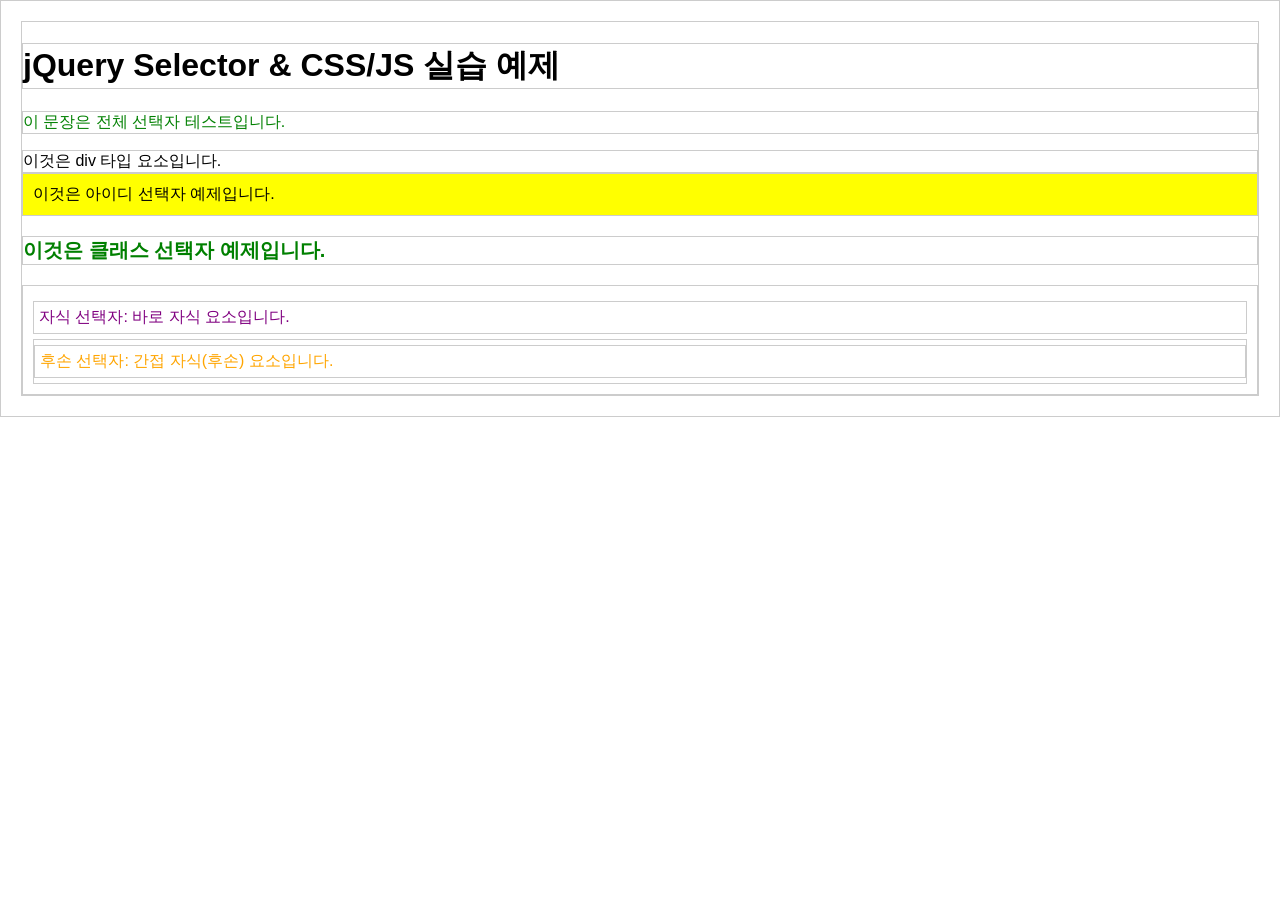
<file: [JAVA] 250220-실습/index.html>
<!DOCTYPE html>
<html lang="ko">
<head>
  <meta charset="UTF-8">
  <title>jQuery Selector & CSS/JS 실습 예제</title>
  <!-- jQuery CDN 포함 -->
  <script src="https://code.jquery.com/jquery-3.6.0.min.js"></script>
  <style>
    /* 기본 CSS 스타일 */
    body {
      font-family: Arial, sans-serif;
      margin: 20px;
    }
    .myClass {
      color: blue;
      font-weight: bold;
    }
    #myId {
      background-color: lightgray;
      padding: 10px;
    }
    /* 부모와 자식 요소 스타일 */
    #parent {
      border: 2px solid #333;
      padding: 10px;
      margin-top: 20px;
    }
    .child, .descendant {
      padding: 5px;
      margin: 5px 0;
    }
  </style>
</head>
<body>
<h1>jQuery Selector & CSS/JS 실습 예제</h1>

<!-- 전체 선택자 예제 (모든 요소에 효과 적용) -->
<p>이 문장은 전체 선택자 테스트입니다.</p>

<!-- 타입 선택자 예제 (태그 이름 선택) -->
<div>이것은 div 타입 요소입니다.</div>

<!-- 아이디 선택자 예제 -->
<div id="myId">이것은 아이디 선택자 예제입니다.</div>

<!-- 클래스 선택자 예제 -->
<p class="myClass">이것은 클래스 선택자 예제입니다.</p>

<!-- 부모, 자식, 후손 선택자 예제 -->
<div id="parent">
  <p class="child">자식 선택자: 바로 자식 요소입니다.</p>
  <div>
    <p class="child descendant">후손 선택자: 간접 자식(후손) 요소입니다.</p>
  </div>
</div>

<script>
  $(document).ready(function() {
    // 1. 전체 선택자: 모든 요소에 테두리를 적용합니다.
    $('*').css('border', '1px solid #ccc');

    // 2. 타입 선택자: 모든 <p> 요소의 글자색을 green으로 변경합니다.
    $('p').css('color', 'green');

    // 3. 아이디 선택자: id가 myId인 요소의 배경색을 yellow로 변경합니다.
    $('#myId').css('background-color', 'yellow');

    // 4. 클래스 선택자: 클래스 myClass인 요소의 글자 크기를 20px로 설정합니다.
    $('.myClass').css('font-size', '20px');

    // 5. 자식 선택자: #parent의 바로 자식인 .child 요소의 글자색을 purple로 변경합니다.
    $('#parent > .child').css('color', 'purple');

    // 6. 후손 선택자: #parent 내부의 모든 후손 중 .descendant 요소의 글자색을 orange로 변경합니다.
    $('#parent .descendant').css('color', 'orange');

    // 추가: JavaScript 이벤트 기능
    // 모든 div 요소를 클릭하면 alert 표시
    $('div').click(function() {
      alert('div가 클릭되었습니다!');
    });
  });
</script>
</body>
</html>
</file>
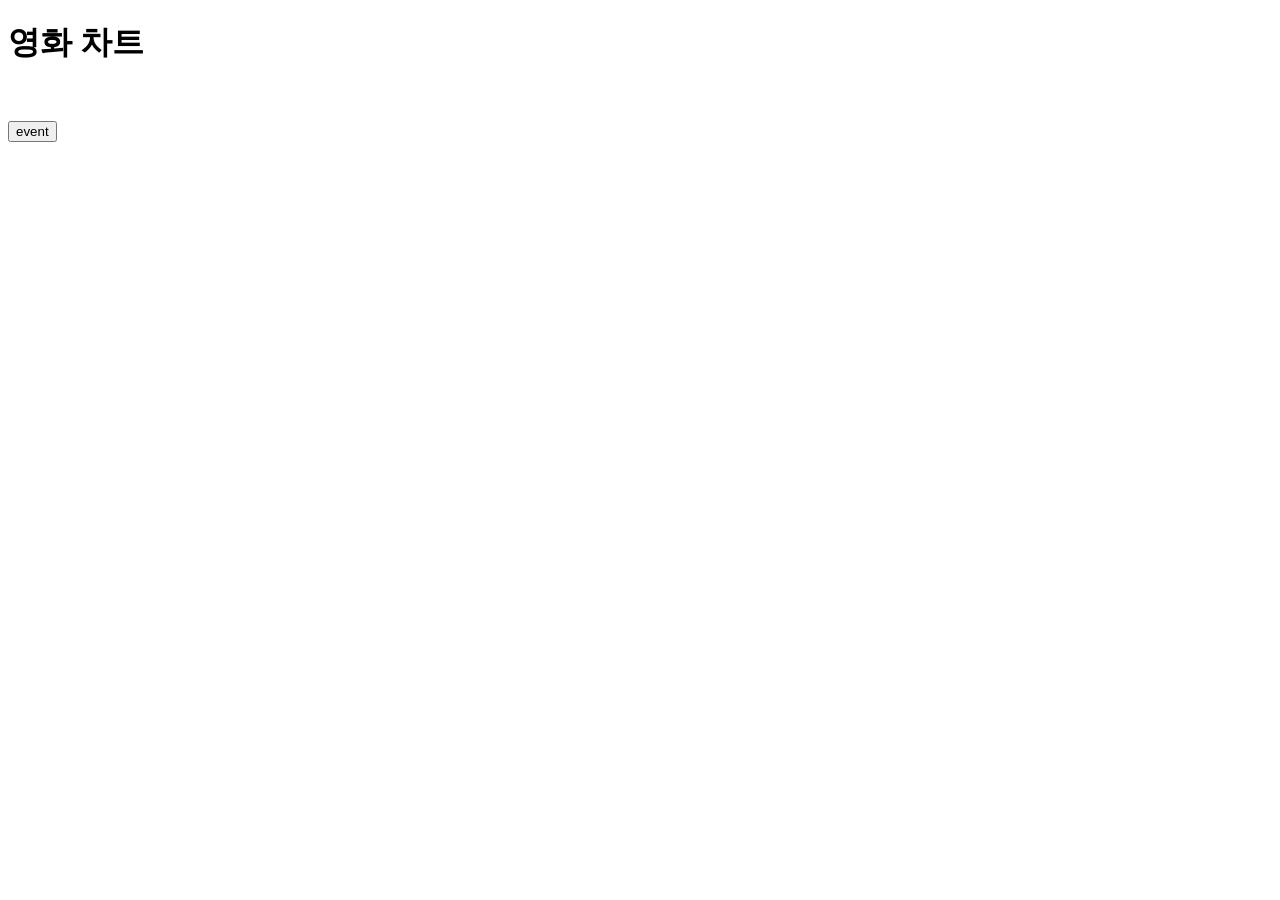
<file: [JAVA] 250220-실습/boxOffice.html>
<!DOCTYPE html>
<html lang="en">
<head>
    <meta charset="UTF-8">
    <title>Title</title>
    <script src="https://code.jquery.com/jquery-3.7.1.min.js"></script>
    <script src="js/boxOffice.js"></script>

</head>
<body>
<h1>영화 차트</h1>
<br>
<ol>

</ol>



<input type="button" value="event" onclick="myFunc()">

</body>
</html>
</file>
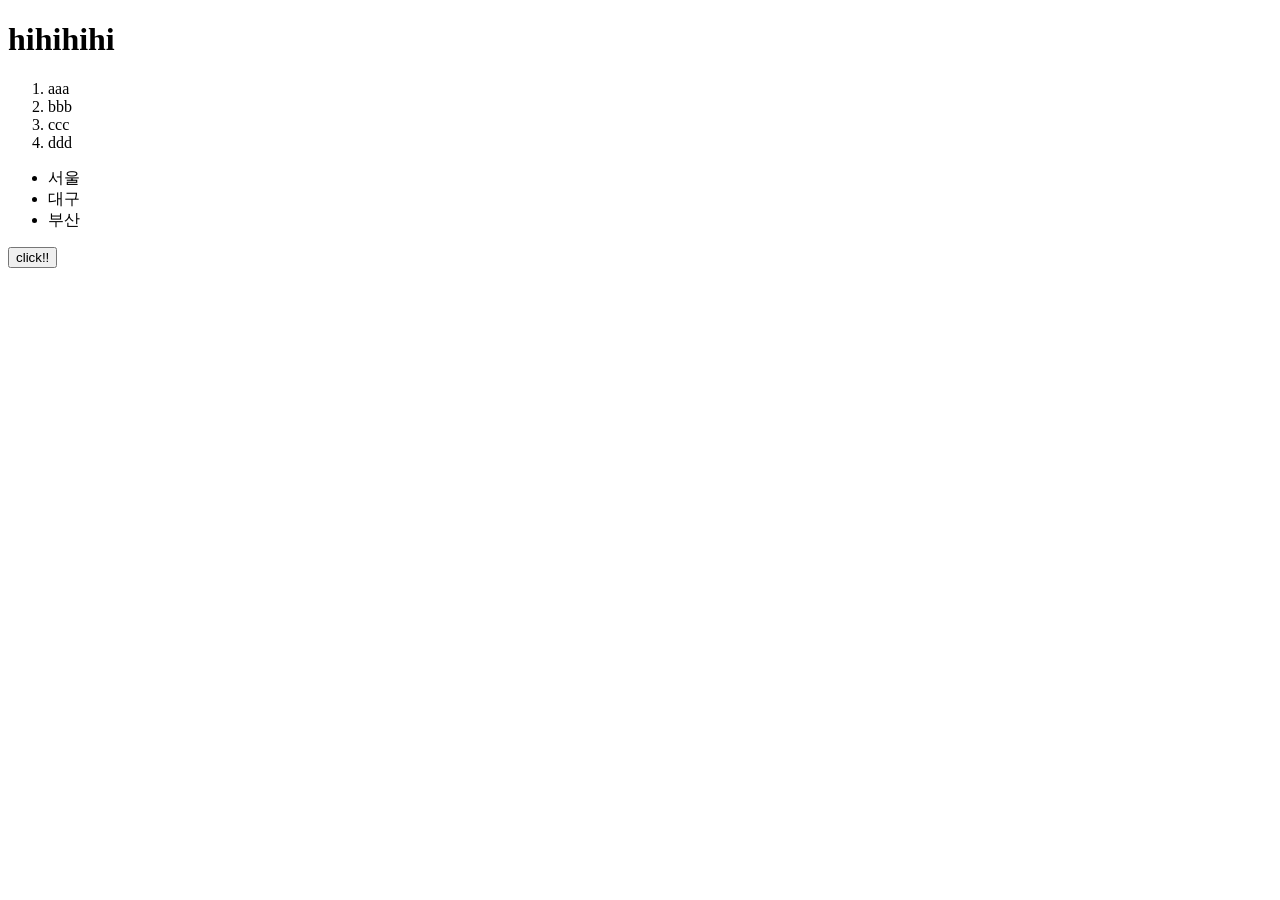
<file: [JAVA] 250220-실습/sample.html>
<!DOCTYPE html>
<html lang="en">
<head>
    <meta charset="UTF-8">
    <title>Title</title>
  <script src="https://code.jquery.com/jquery-3.7.1.min.js" integrity="sha256-/JqT3SQfawRcv/BIHPThkBvs0OEvtFFmqPF/lYI/Cxo=" crossorigin="anonymous"></script>
  <script src="js/sample.js"></script>
</head>
<body>
    <h1 class="myClass">hihihihi</h1>

    <div>
        <ol>
            <li id = a>aaa</li>
            <li>bbb</li>
            <li>ccc</li>
            <li>ddd</li>
        </ol>
    </div>

    <ul>
        <li class="myClass" onclick="myFunc()">서울</li>
        <li>대구</li>
        <li id="pusan">부산</li>

    </ul>
<!--  가장 쉬운 이벤트 처리 방법은 속성 사용  -->
    <input type="button" value="click!!" onclick="myFunc()">


</body>
</html>
</file>
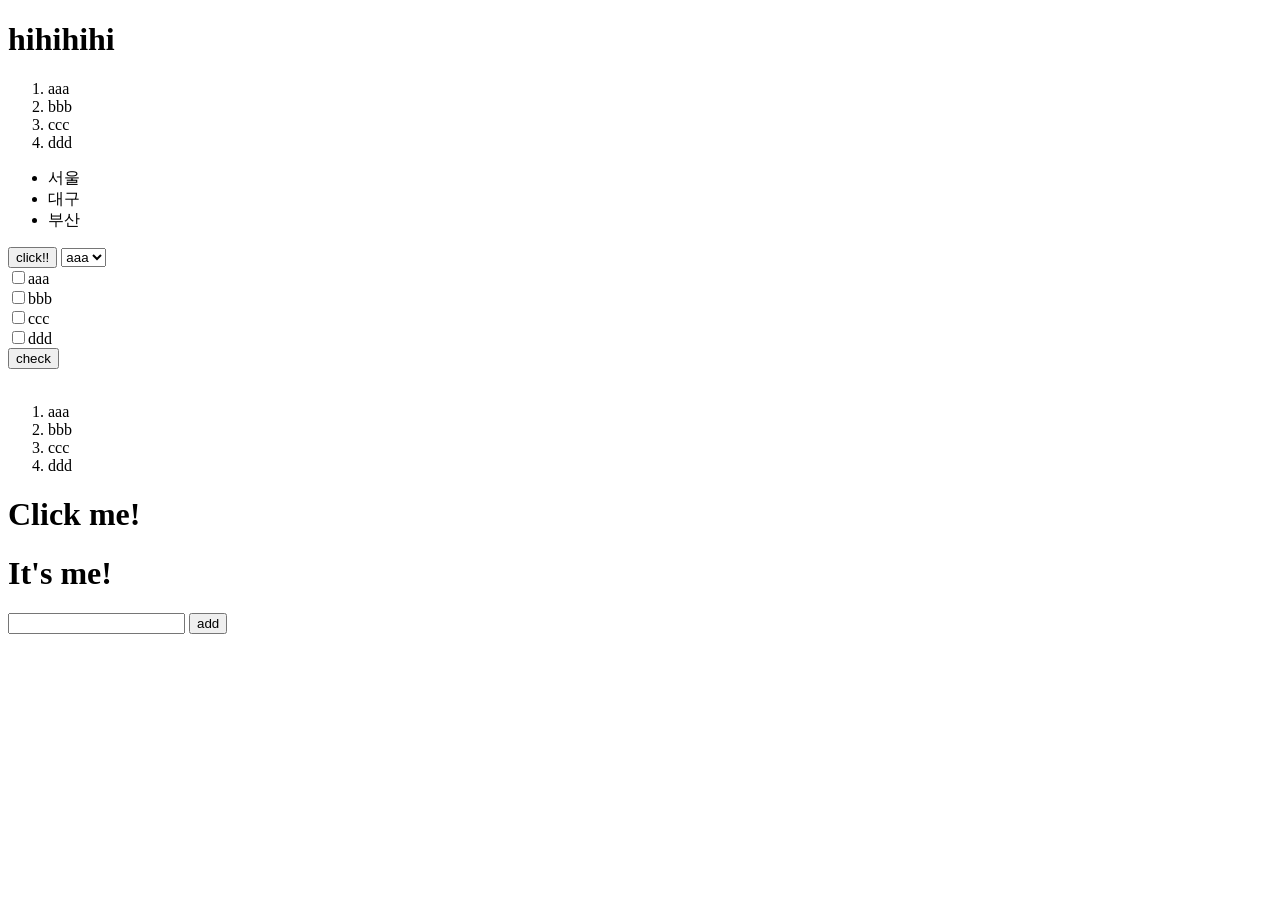
<file: [JAVA] 250220-실습/sample2.html>
<!DOCTYPE html>
<html lang="en">
<head>
    <meta charset="UTF-8">
    <title>Title</title>
  <script src="https://code.jquery.com/jquery-3.7.1.min.js" integrity="sha256-/JqT3SQfawRcv/BIHPThkBvs0OEvtFFmqPF/lYI/Cxo=" crossorigin="anonymous"></script>
  <script src="js/sample2.js"></script>
</head>
<body>
<h1 class="myClass">hihihihi</h1>

<div>
    <ol>
        <li id = a>aaa</li>
        <li>bbb</li>
        <li>ccc</li>
        <li>ddd</li>
    </ol>
</div>

<ul>
    <li class="myClass" onclick="myFunc()">서울</li>
    <li>대구</li>
    <li id="pusan">부산</li>

</ul>
<!--  가장 쉬운 이벤트 처리 방법은 속성 사용  -->
<input type="button" value="click!!" onclick="myFunc()">


    <select onchange="showFunc()">
        <option>aaa</option>
        <option>bbb</option>
        <option>ccc</option>
        <option>ddd</option>
        <option>eee</option>
    </select>
    <br>
    <div>
        <input type="checkbox" ><span>aaa</span><br>
        <input type="checkbox" ><span>bbb</span><br>
        <input type="checkbox" ><span>ccc</span><br>
        <input type="checkbox" ><span>ddd</span><br>
        <input type="button" value="check" onclick="checkFunc()">
    </div>
    <br>
    <div>
        <ol>
            <li id = a>aaa</li>
            <li>bbb</li>
            <li>ccc</li>
            <li>ddd</li>
        </ol>
    </div>
    <h1> Click me! </h1>
    <h1> It's me! </h1>
    <input type="text" id="newLi">
    <input type="button" onclick="newFunc()" value="add">

</body>
</html>
</file>
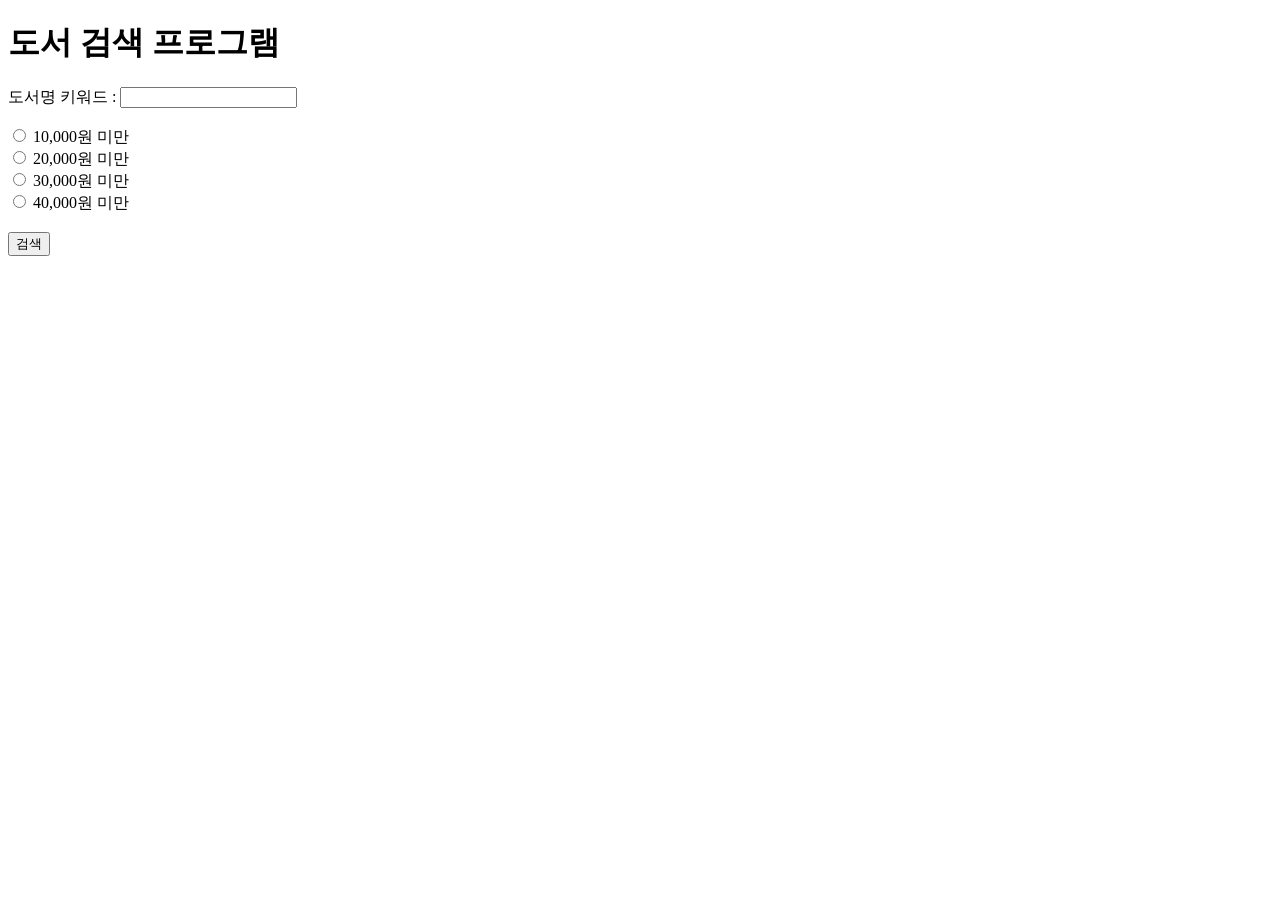
<file: [JAVA] 250217-실습/target/BookSearchWeb-1.0-SNAPSHOT/bookSearch.html>
<!DOCTYPE html>
<html lang="en">
<head>
    <meta charset="UTF-8">
    <title>Book Search</title>
</head>
<body>
    <h1>도서 검색 프로그램</h1>
    <form method="post" action="http://localhost:8080/BookSearchWeb_war_exploded/search">
        도서명 키워드 : <input type="text" name="keyword" id="keyword"><br>
        <br>
        <input type="radio" name="priceOption" id="lessThan10000" value="10000"> 10,000원 미만<br>
        <input type="radio" name="priceOption" id="lessThan20000" value="20000"> 20,000원 미만<br>
        <input type="radio" name="priceOption" id="lessThan30000" value="30000"> 30,000원 미만<br>
        <input type="radio" name="priceOption" id="lessThan40000" value="40000"> 40,000원 미만<br>
        <br>
        <input type="submit" value="검색">
    </form>

</body>
</html>
</file>
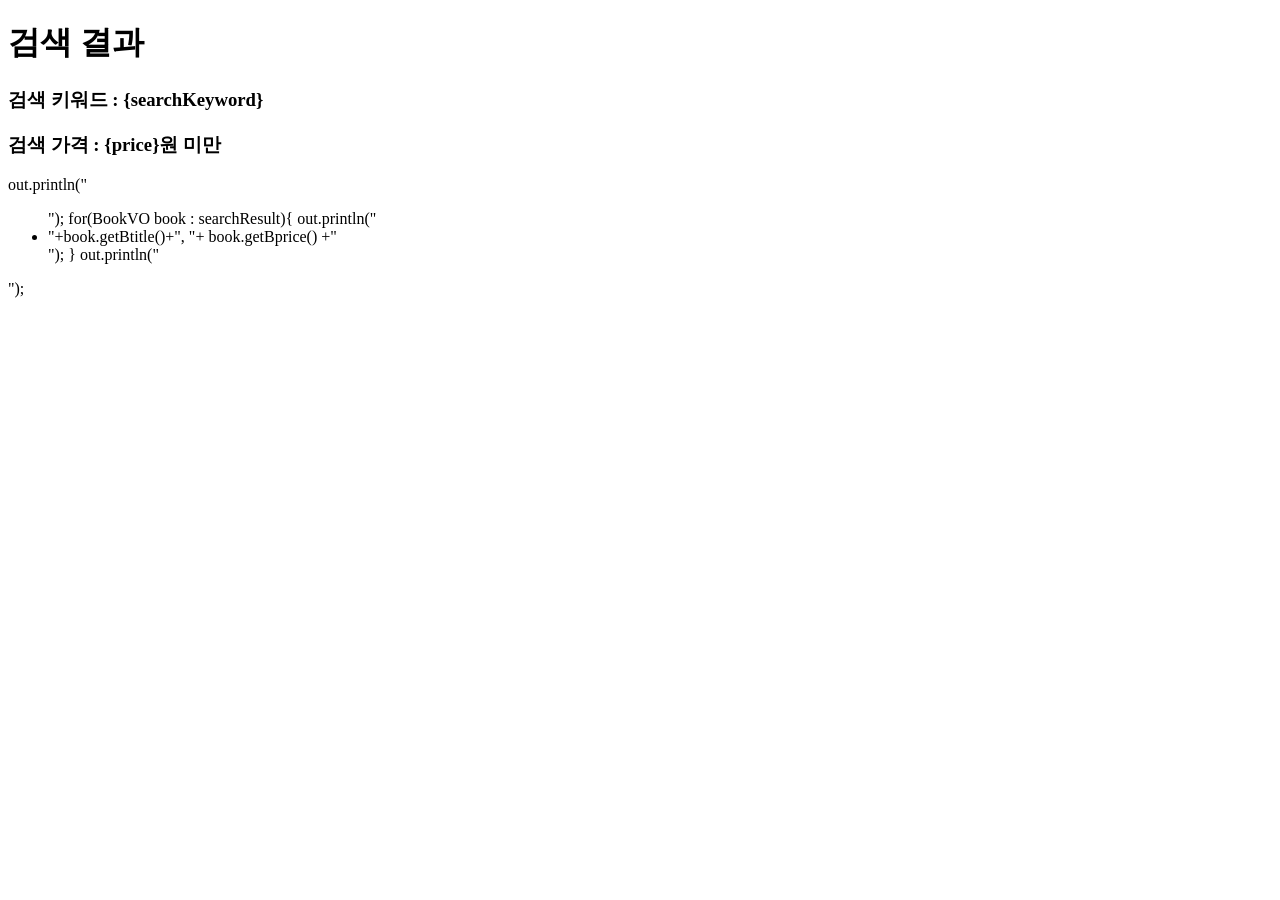
<file: [JAVA] 250217-실습/target/BookSearchWeb-1.0-SNAPSHOT/searchResult.html>
<!DOCTYPE html>
<html lang="en">
<head>
    <meta charset="UTF-8">
    <title>Search Result</title>
</head>
<body>
<h1>검색 결과</h1>
<h3>검색 키워드 : {searchKeyword}</h3>
<h3>검색 가격 : {price}원 미만 </h3>
out.println("<ul>");
    for(BookVO book : searchResult){
    out.println("<li>"+book.getBtitle()+", "+ book.getBprice() +"</li>");
    }
    out.println("</ul>");


</body>
</html>
</file>
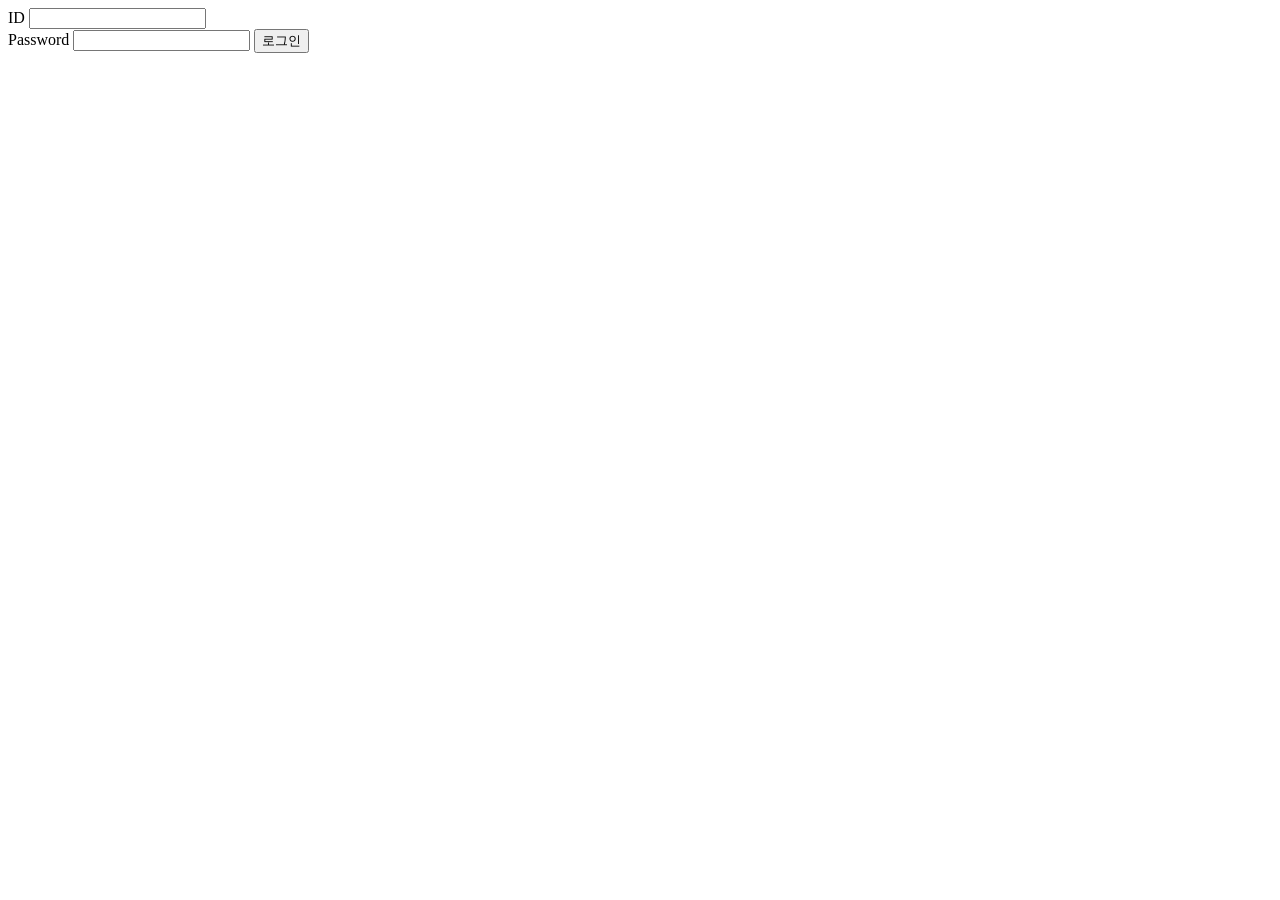
<file: [JAVA] 250218-실습/target/BookSearchWeb-1.0-SNAPSHOT/loginView.html>
<!DOCTYPE html>
<html lang="en">
<head>
    <meta charset="UTF-8">
    <title>Login</title>
</head>
<body>
<form method="post" action="http://localhost:8080/BookSearchWeb_war_exploded/login">
  ID <input type="text" name="id" id="id"> <br>
  Password <input type="password" name="password" id="password">
  <input type="submit" value="로그인">

</form>


</body>
</html>
</file>
